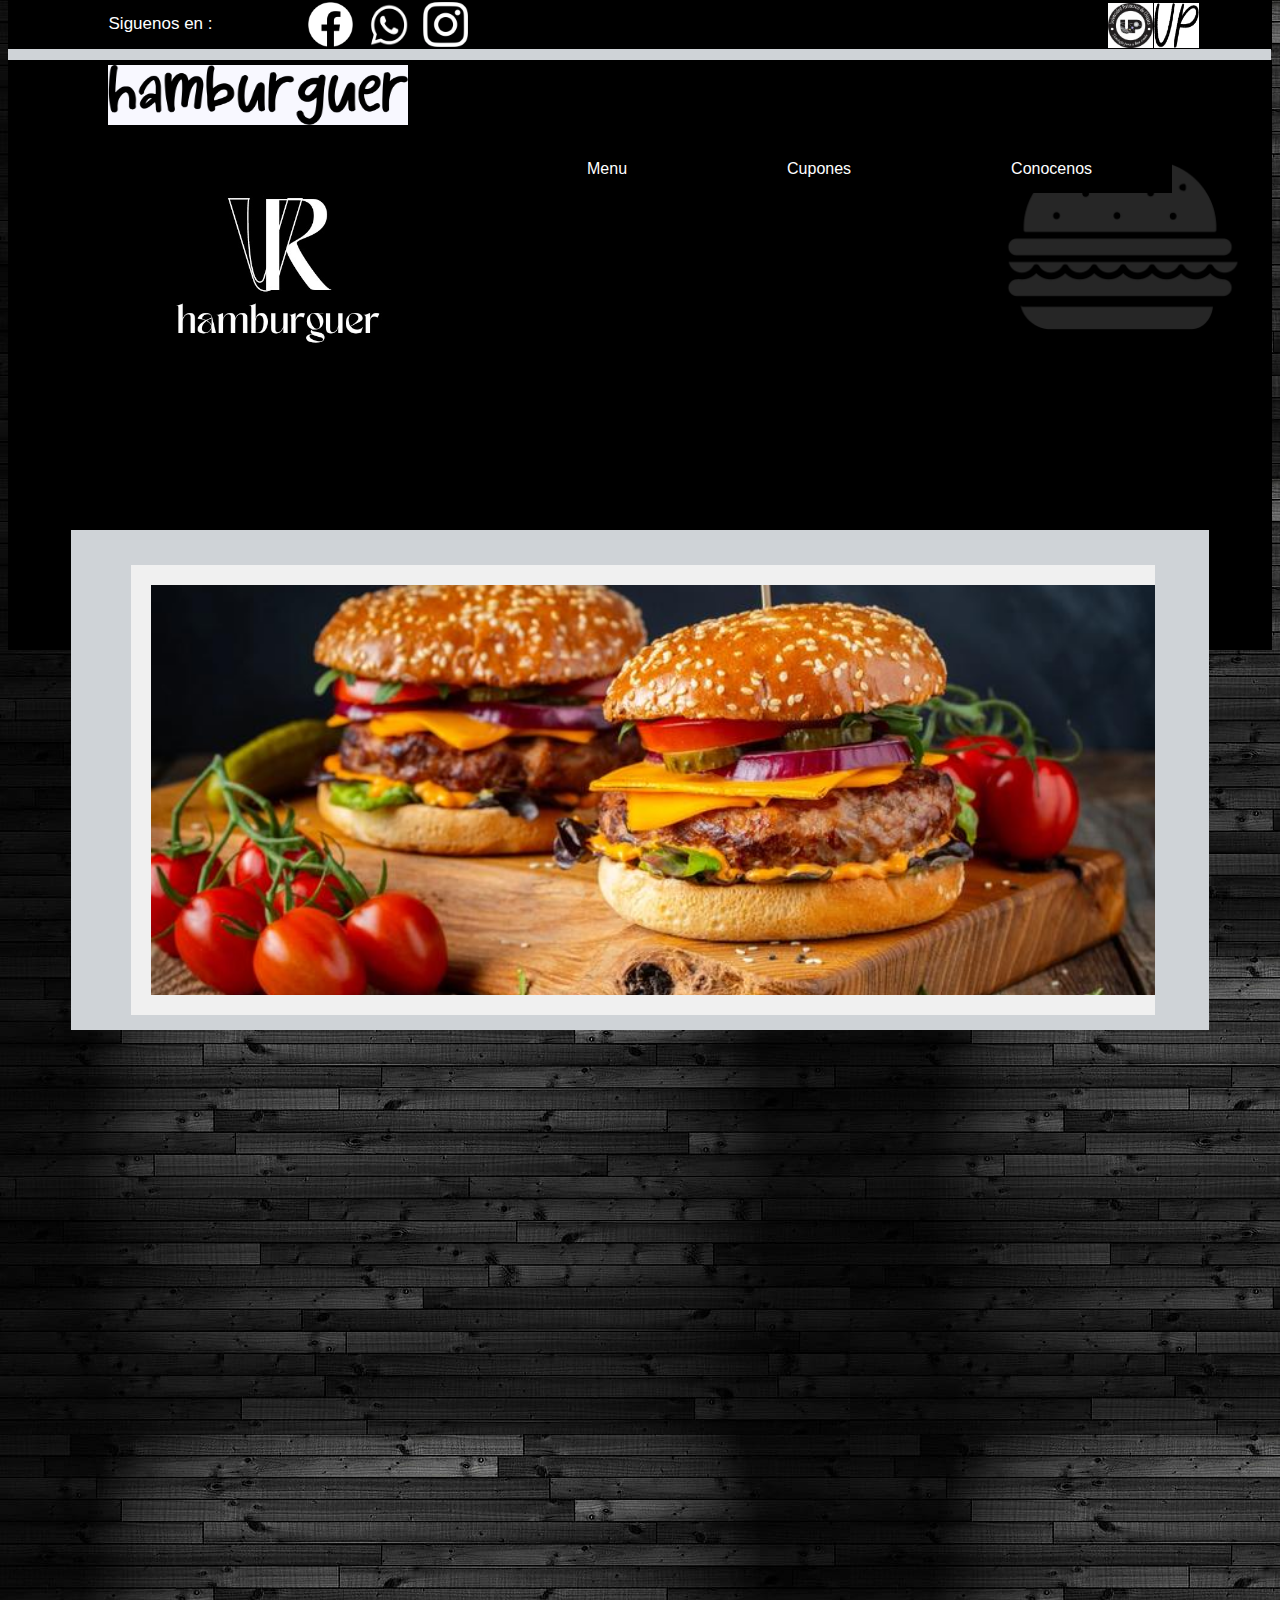
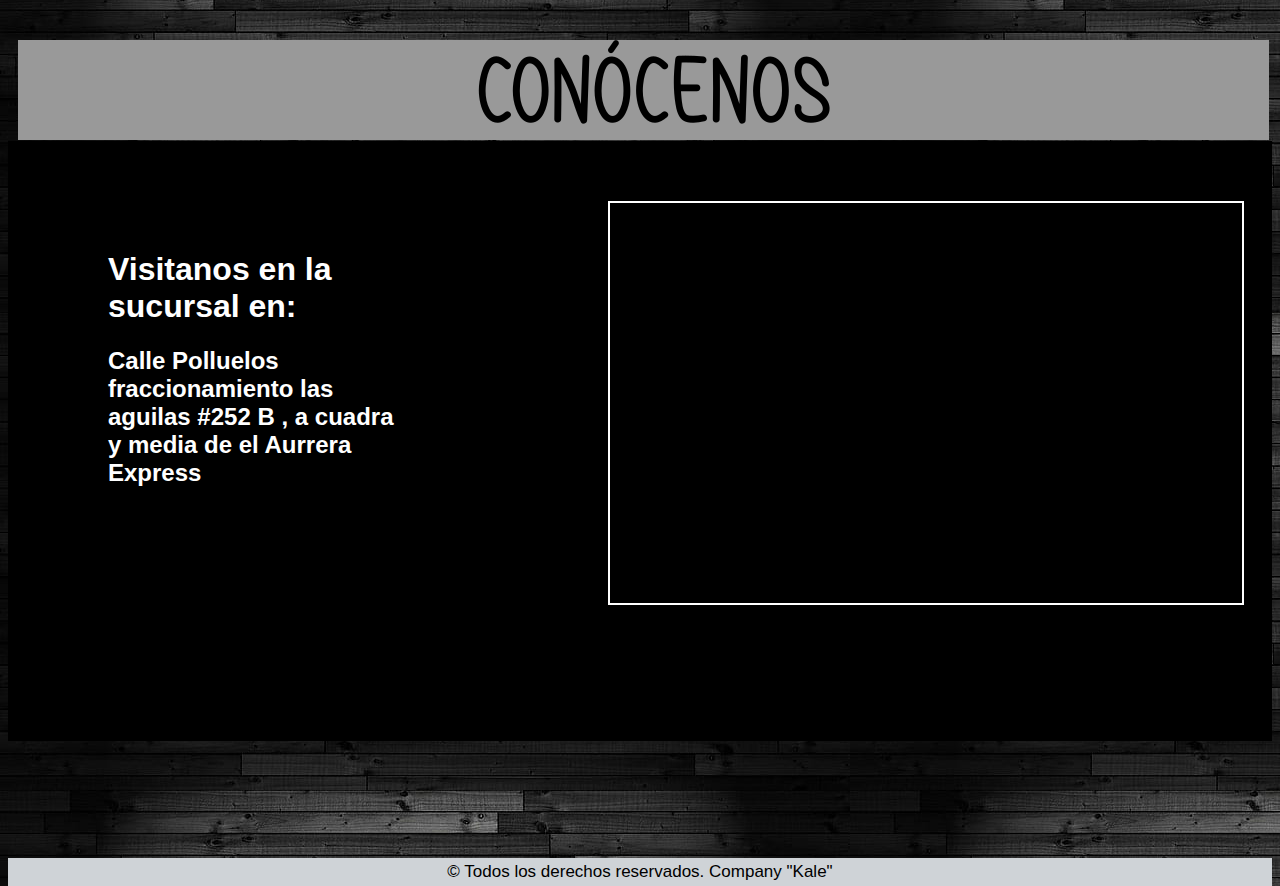
<file: duo dinamico/index.html>
<!DOCTYPE html>
<html lang="en">
<head>
    <title> hamburguer </title>
    <link rel="stylesheet" href="index.css">

<meta charset="utf-8">
<link rel="icon" type="imagen/png" href="001.png">
</head>

<body>
<div id="info">
    <div id="seguir">
    <p>   Siguenos en :</p>
    </div>

  <div id="n1">
    <a href="https://www.facebook.com/profile.php?id=61553637072495&mibextid=LQQJ4d">
<img src="n1.png">
  </div>
</a>

  <div id="n2">
    <a href="">
<img src="in3.jpg">
  </div>
</a>


  <div id="n3">
    <a href="https://instagram.com/hamburguer_vr?igshid=OGQ5ZDc2ODk2ZA%3D%3D&utm_source=qr">
<img src="n3.webp">
  </div>
</a>

  <div id="n4">
    <img src="005.webp">
  </div>
</div>
<div id="up">
 <img src="up.webp">
</div>
<div id="hrxd">
</div>


<div class="sticky">  
  <div id="menu">
        <ul class="nav">
            <li><a href="menu.html">Menu</a></li>
            <li><a href="cupones.html">Cupones</a></li>
            <li><a href="#comoasitilin">Conocenos</a></li>
        </ul>
    </div>
    </div>
<div id="info2">
  
    <div id="n5">
<img src="006.webp">
    </div>

<div id="loguito">
<img src="009.jpeg">
</div>
<div id="hambu">
   <img src="010.png">
</div>

</div>


<div id="food">
<div class="carrucel">
    <img class="hoja" src="1.jpg">
    <img class="hoja" src="2.jpg">
    <img class="hoja" src="3.jpeg">
    <img class="hoja" src="4.jpg">
</div>
</div>


<div id="comoasitilin">
    <img src="conocenoss.webp">
</div>

<div id="maps">
  <div id="follow">
   <h1> Visitanos en la sucursal en:</h1>
   <h2> Calle Polluelos fraccionamiento las aguilas #252 B , a cuadra y media de el Aurrera Express</h2>
  </div>

<div id="map">
   <iframe src="https://www.google.com/maps/embed?pb=!1m18!1m12!1m3!1d5436.915185064518!2d-93.09152980304687!3d16.78241808798542!2m3!1f0!2f0!3f0!3m2!1i1024!2i768!4f13.1!3m3!1m2!1s0x85ed275a88e81979%3A0x335256979a92d147!2sPolluelos%20252B%2C%20Las%20%C3%81guilas%2C%2029049%20Tuxtla%20Guti%C3%A9rrez%2C%20Chis.!5e0!3m2!1ses-419!2smx!4v1700730596534!5m2!1ses-419!2smx" width="655" height="400" style="border:0;" allowfullscreen="" loading="lazy" referrerpolicy="no-referrer-when-downgrade"></iframe>
</div>

</div>


<div id="copy">
<footer>
    <font size="4.5"><center><p> &copy; Todos los derechos reservados.  Company "Kale"</p></center></font>
</footer>
</div>
</body>
</html>
</file>
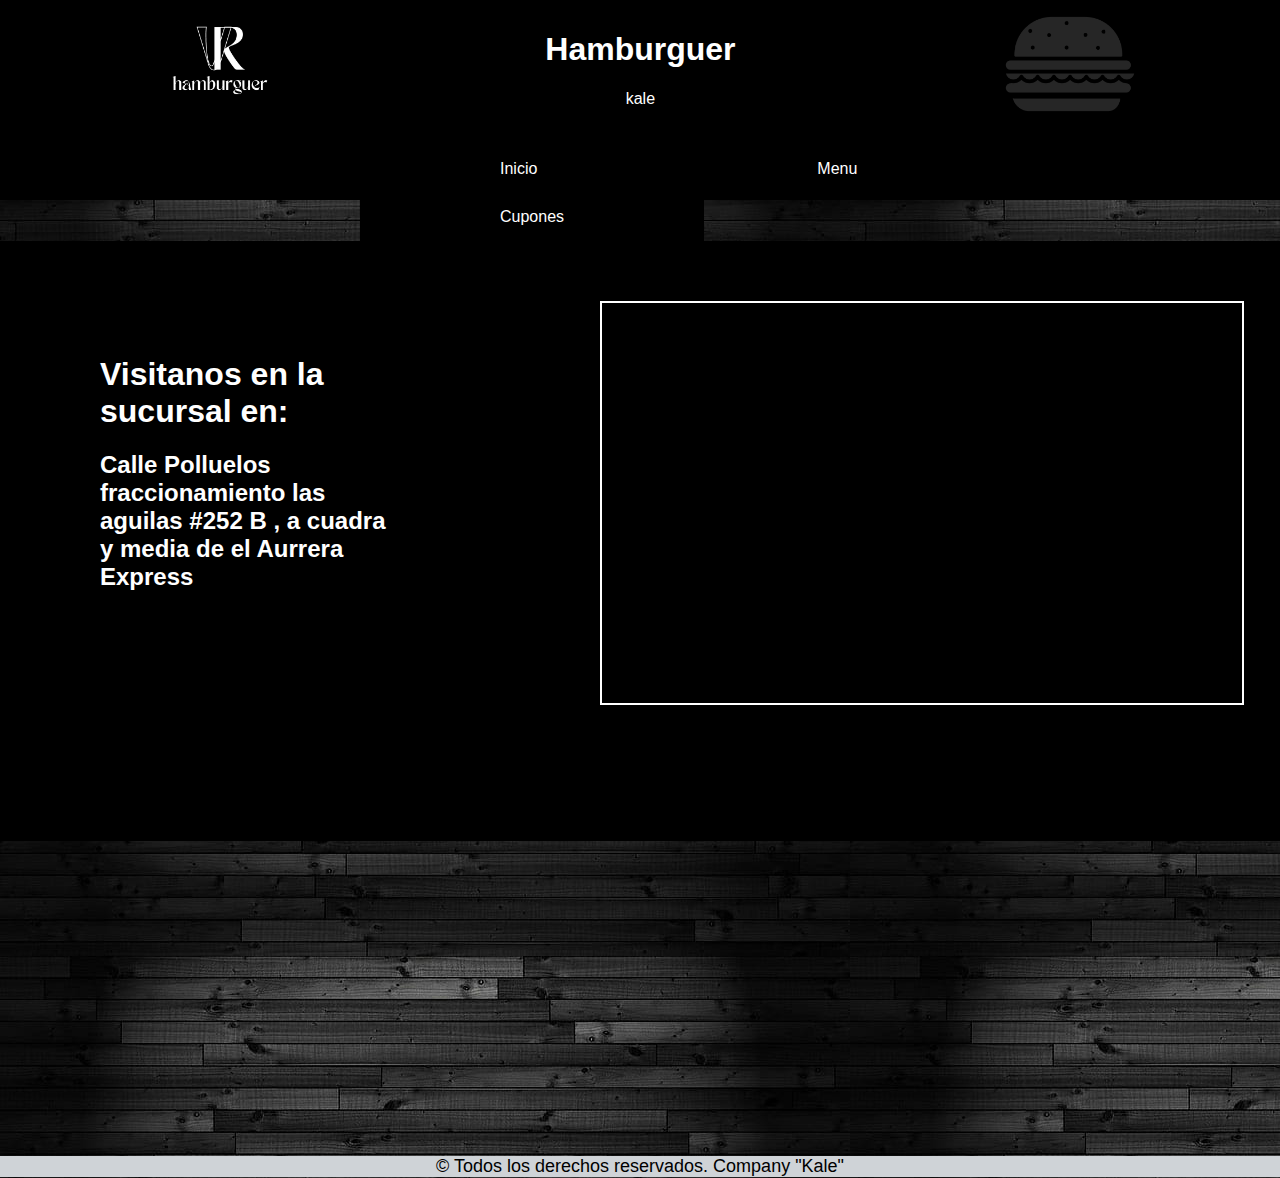
<file: duo dinamico/conocenos.html>
<!DOCTYPE html>
<html lang="en">
<head>
    <title> hamburguer </title>
    <link rel="stylesheet" href="styles.css">

<meta charset="utf-8">
<link rel="icon" type="imagen/png" href="001.png">
</head>

<body>

    <header>
        <h1>Hamburguer</h1>
        <p> kale </p>
      </header>

      <div id="kale">
        <img src="009.jpeg">
      </div>
    
      <div id="hambu">
        <img src="010.png">
      </div>

      
      <div id="info">
        <div id="menu">
            <ul class="nav">
                <li><a href="index.html">Inicio</a></li>
                <li><a href="menu.html">Menu</a></li>
                <li><a href="cupones.html">Cupones </a></li>
            </ul>
        </div>
      </div>

<div id="maps">
   <div id="follow">
    <h1> Visitanos en la sucursal en:</h1>
    <h2> Calle Polluelos fraccionamiento las aguilas #252 B , a cuadra y media de el Aurrera Express</h2>
   </div>

<div id="map">
    <iframe src="https://www.google.com/maps/embed?pb=!1m18!1m12!1m3!1d5436.915185064518!2d-93.09152980304687!3d16.78241808798542!2m3!1f0!2f0!3f0!3m2!1i1024!2i768!4f13.1!3m3!1m2!1s0x85ed275a88e81979%3A0x335256979a92d147!2sPolluelos%20252B%2C%20Las%20%C3%81guilas%2C%2029049%20Tuxtla%20Guti%C3%A9rrez%2C%20Chis.!5e0!3m2!1ses-419!2smx!4v1700730596534!5m2!1ses-419!2smx" width="655" height="400" style="border:0;" allowfullscreen="" loading="lazy" referrerpolicy="no-referrer-when-downgrade"></iframe>
</div>

</div>




      <div id="copy">
        <footer>
            <font size="4.5"><center><p> &copy; Todos los derechos reservados.  Company "Kale"</p></center></font>
        </footer>
        </div>

</body>
</html>
</file>
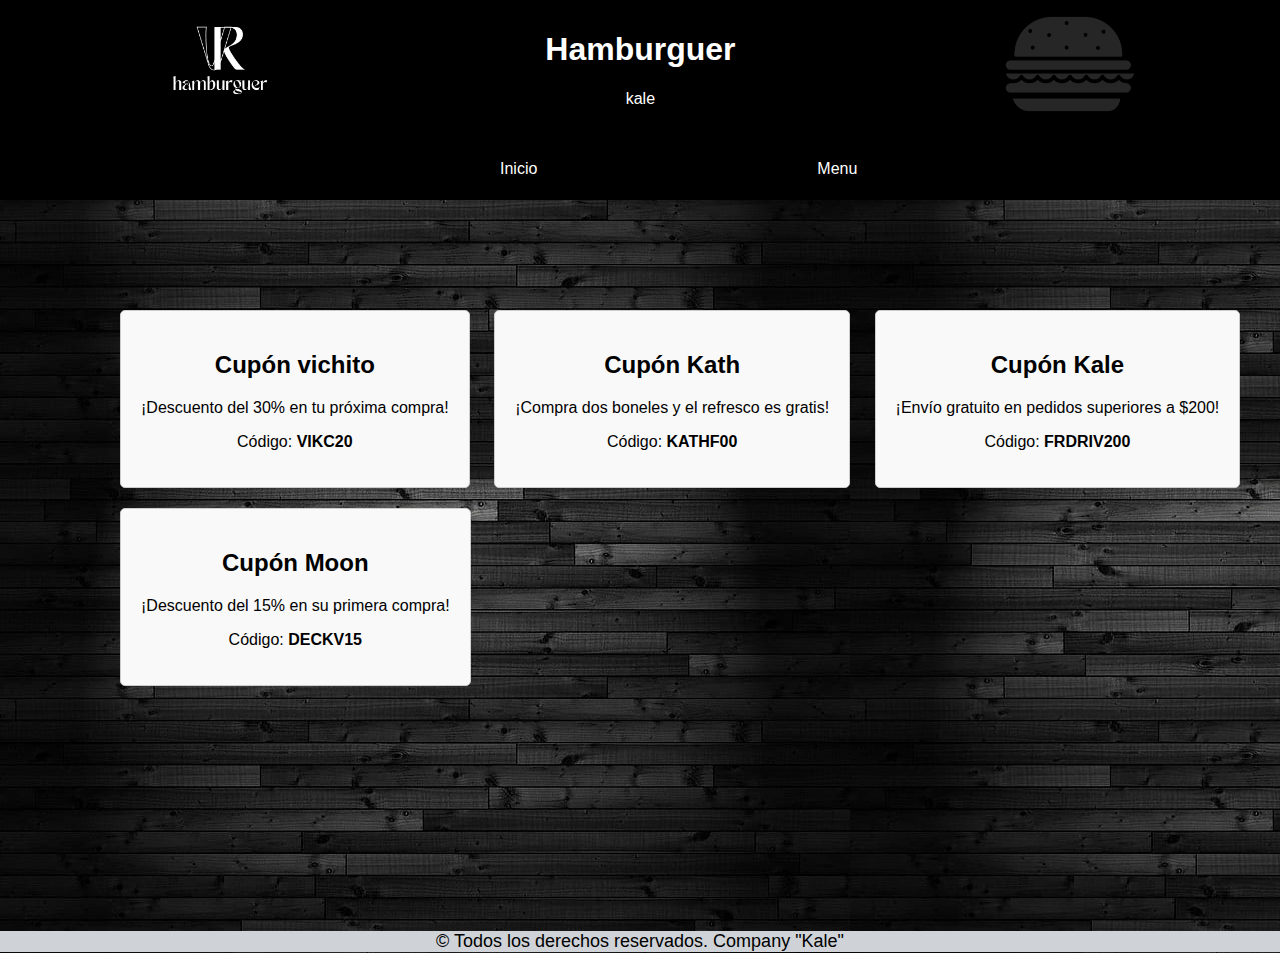
<file: duo dinamico/cupones.html>
<!DOCTYPE html>
<html lang="en">
<head>
    <title> hamburguer </title>
    <link rel="stylesheet" href="styles.css">

<meta charset="utf-8">
<link rel="icon" type="imagen/png" href="001.png">
</head>

<body>

    <header>
        <h1>Hamburguer</h1>
        <p> kale </p>
      </header>

      <div id="kale">
        <img src="009.jpeg">
      </div>
    
      <div id="hambu">
        <img src="010.png">
      </div>

      
      <div id="info">
        <div id="menu">
            <ul class="nav">
                <li><a href="index.html">Inicio</a></li>
                <li><a href="menu.html">Menu</a></li>
            </ul>
        </div>
      </div>

    <div class="cupon">
        <h2>Cupón vichito</h2>
        <p>¡Descuento del 30% en tu próxima compra!</p>
        <p>Código: <strong>VIKC20</strong></p>
    </div>

    <div class="cupon">
        <h2>Cupón Kath</h2>
        <p>¡Compra dos boneles y el refresco es gratis!</p>
        <p>Código: <strong>KATHF00</strong></p>
    </div>

    <div class="cupon">
        <h2>Cupón Kale</h2>
        <p>¡Envío gratuito en pedidos superiores a $200!</p>
        <p>Código: <strong>FRDRIV200</strong></p>
    </div>

    <div class="cupon">
        <h2>Cupón Moon</h2>
        <p>¡Descuento del 15% en su primera compra!</p>
        <p>Código: <strong>DECKV15</strong></p>
    </div>

    
      <div id="copy">
        <footer>
            <font size="4.5"><center><p> &copy; Todos los derechos reservados.  Company "Kale"</p></center></font>
        </footer>
        </div>

</body>
</html>
</file>
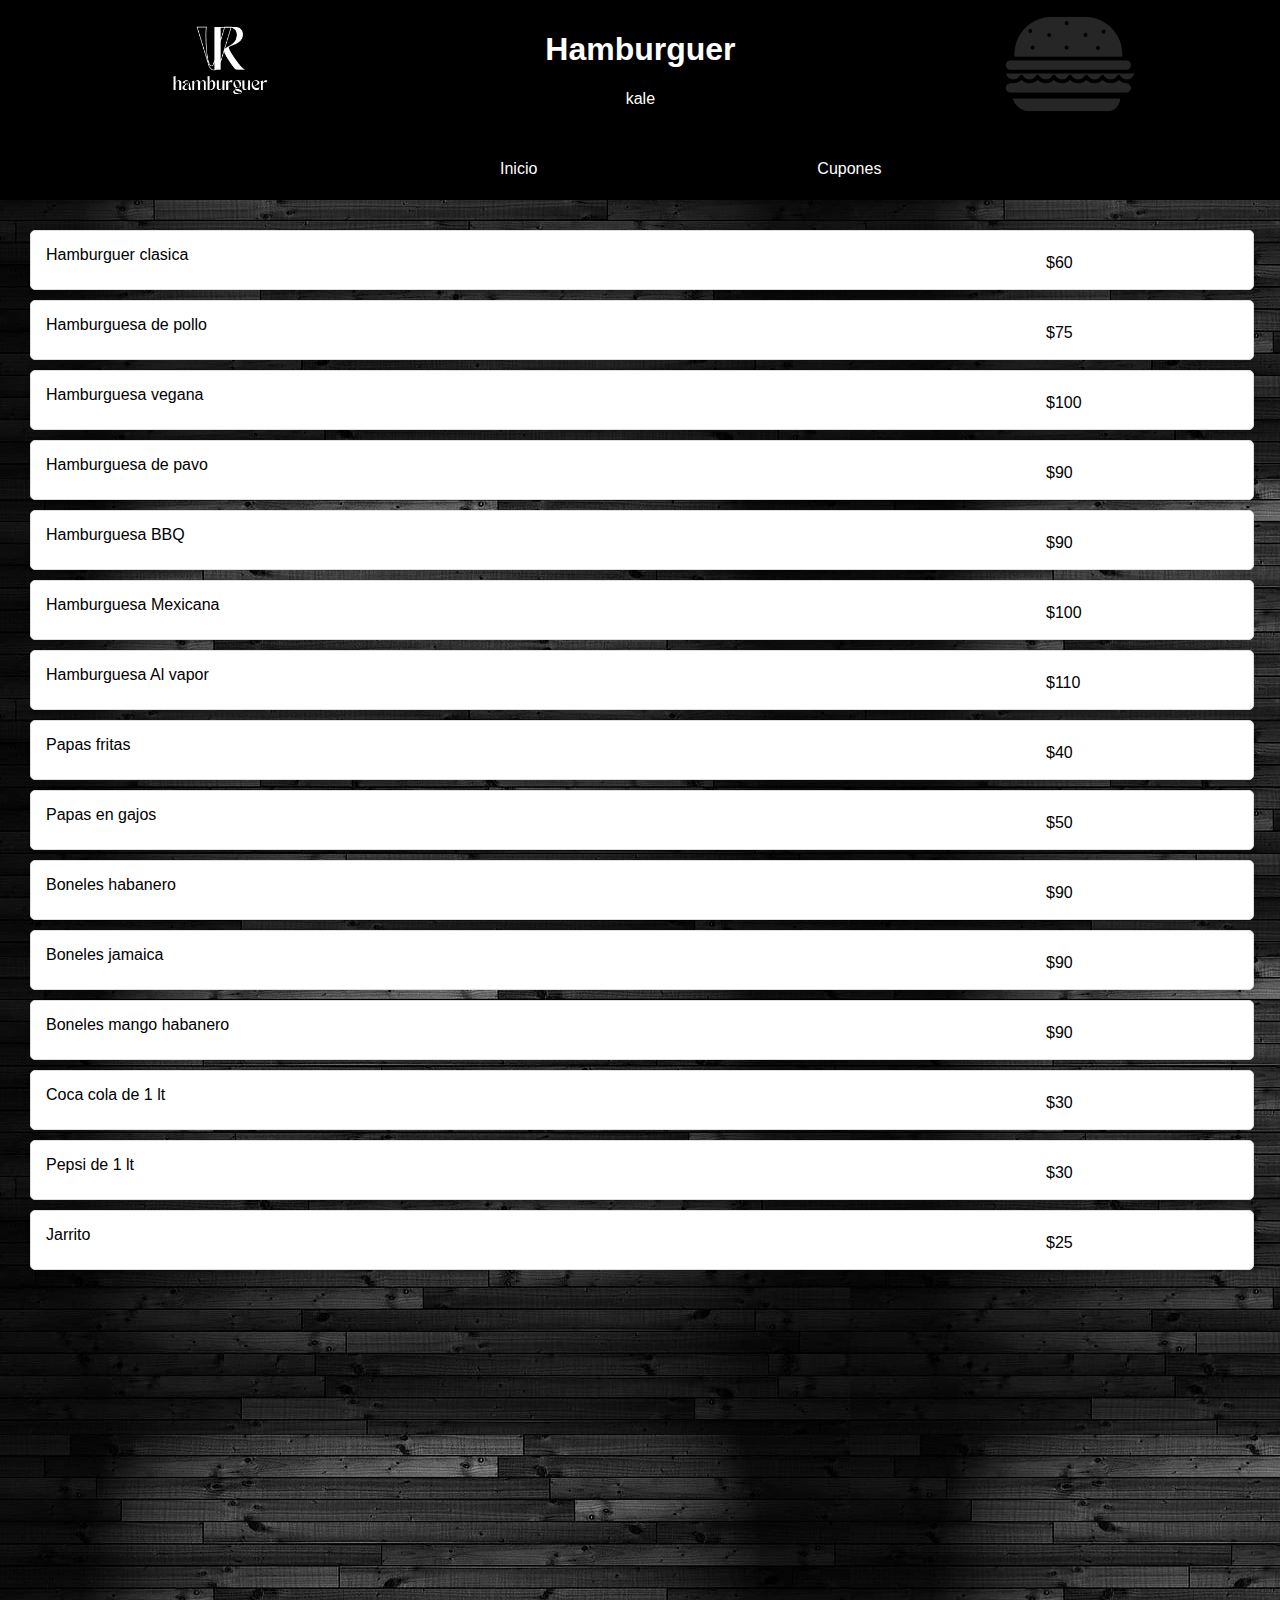
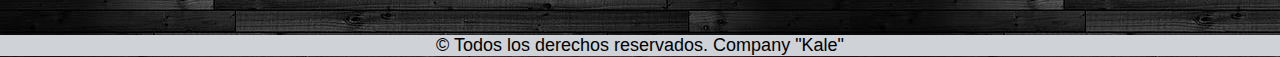
<file: duo dinamico/menu.html>
<!DOCTYPE html>
<html lang="es">
<head>
  <meta charset="UTF-8">
  <meta name="viewport" content="width=device-width, initial-scale=1.0">
    <title>Menú </title>
    <link rel="stylesheet" href="styles.css">

    <link rel="icon" type="imagen/png" href="001.png">
</head>
<body>

  <header>
    <h1>Hamburguer</h1>
    <p> kale </p>
  </header>

  <div id="kale">
    <img src="009.jpeg">
  </div>

  <div id="hambu">
    <img src="010.png">
  </div>


  <div id="info">
    <div id="menu">
        <ul class="nav">
            <li><a href="index.html">Inicio</a></li>
            <li><a href="cupones.html">Cupones</a></li>
        </ul>
    </div>
  </div>


  <section id="cubo">
    <div class="menu-comida">Hamburguer clasica
    <div class="precio"> $60 </div>
    </div>

    <div class="menu-comida">Hamburguesa de pollo
        <div class="precio"> $75 </div>
    </div>
    <div class="menu-comida">Hamburguesa vegana
        <div class="precio"> $100 </div>
    </div>
    <div class="menu-comida">Hamburguesa de pavo
        <div class="precio"> $90 </div>
    </div>
    <div class="menu-comida">Hamburguesa BBQ
        <div class="precio"> $90 </div>
    </div>
    <div class="menu-comida">Hamburguesa Mexicana
        <div class="precio"> $100 </div>
    </div>
    <div class="menu-comida">Hamburguesa Al vapor
        <div class="precio"> $110 </div>
    </div>
    <div class="menu-comida">Papas fritas 
        <div class="precio"> $40 </div>
    </div>
    <div class="menu-comida">Papas en gajos
        <div class="precio"> $50 </div>
    </div>
    <div class="menu-comida">Boneles habanero
        <div class="precio"> $90 </div>
    </div>
    <div class="menu-comida">Boneles jamaica
        <div class="precio"> $90 </div>
    </div>
    <div class="menu-comida">Boneles mango habanero
        <div class="precio"> $90 </div>
    </div>
    <div class="menu-comida">Coca cola de 1 lt
        <div class="precio"> $30 </div>
    </div>
    <div class="menu-comida">Pepsi de 1 lt
        <div class="precio"> $30 </div>
    </div>
    <div class="menu-comida">Jarrito
        <div class="precio"> $25 </div>
    </div>
  </section>



  <div id="copy">
    <footer>
        <font size="4.5"><center><p> &copy; Todos los derechos reservados.  Company "Kale"</p></center></font>
    </footer>
    </div>

</body>
</html>
</file>
<file: duo dinamico/index.css>
body {
    font-family: Arial, sans-serif;
    background-image: url(fondo.jpg);
}

p {
    line-height: 1.6;
    font-size: 17px;
}

font {
    color: #000;
}

#info {
    background-color: black;
    width: 100%;
    height: 50px;
    position: relative;
    bottom: 17px;
    text-align: center;
}

#info2 {
    background-color: black;
    width: 100%;
    height: 590px;
    position: relative;
    top: -170px;
}

#hrxd{
    border: 6px solid #cfd3d7;
    position: relative;
    bottom: 63px;
    width: 99%;
}

#seguir{
  width: 105px;
  height: 50px;
  position: relative;
  color: white;
  background-color: black;
  left: 100px;
  top: 10px;
}

#n1 {
  width: 45px;
  height: 45px;
  position: relative;
  left: 300px;
  bottom: 48px;
  background-color: black;
}

#n1 img{
    width: 100%;
    height: 100%;
}

#n2 {
    width: 45px;
    height: 45px;
    position: relative;
    left: 360px;
    bottom: 93px;
    background-color: black;
  }
  
  #n2 img{
      width: 100%;
      height: 100%;
  }

  #n3 {
    width: 45px;
    height: 45px;
    position: relative;
    left: 415px;
    bottom: 138px;
    background-color: black;
  
  }
  
  #n3 img{
      width: 100%;
      height: 100%;
  }

  #n4 {
    width: 45px;
    height: 45px;
    position: relative;
    left: 1100px;
    bottom: 182px;
    background-color: white;
  
  }
  
  #n4 img{
      width: 100%;
      height: 100%;
  }

  #n5 {
    width: 300px;
    height: 60px;
    position: relative;
    left: 100px;
    bottom: -5px;
    background-color: ghostwhite;
  
  }
  
  #n5 img{
      width: 100%;
      height: 100%;
  }


  div.sticky {
    /*position: -webkit-sticky;*/
    position: sticky;
    top: -10px;
    padding: 5px;
    box-sizing: border-box;
    z-index: 101;
  }

  #menu {
    position: sticky;
    padding: 0px;
    margin: 0px;
    height: 80px;
    width: 800px;
    bottom: -40px;
    left: 470px;
    z-index: 100;
    
}

ul, ol{
    list-style:none;
}

.nav li a {
      background-color: #000;
      color: #ffff;
      text-decoration:none;
      padding: 15px 80px;
      display: block;
}

.nav li a:hover {
    background-color: #434343;
}

.nav > li{
    float: left;
}

.carrucel {
    display: flex;
    width: 90%;
    height: 90%;
    z-index: 4;
    overflow-x: scroll;
    scroll-snap-type: x mandatory;
    position: relative;
    left: 60px;
    top: 35px;
  }
  
  .carrucel img {
    flex: 0 0 100%;
    width: 100%;
    object-fit: cover;
    scroll-snap-align: center;
  }

.hoja {
  display: inline-block;
  width: 100%;
  text-align: center;
  padding: 20px;
  background-color: #f0f0f0;
  animation: desplazar 10s linear infinite;
}
  
.hoja:nth-child(1) {
    animation-delay: 2s; 
  } 
  
  .hoja:nth-child(2) {
    animation-delay: 2s;
  }
  
  .hoja:nth-child(3) {
    animation-delay: 2s; 
  }
  
  .hoja:nth-child(4) {
    animation-delay: 2s; 
  }
  
  @keyframes desplazar {
    0% {
      transform: translateX(0%);
    }
    20% {
      transform: translateX(0%);
    }
    25% {
      transform: translateX(-100%);
    }
    45% {
      transform: translateX(-100%);
    }
    50% {
      transform: translateX(-200%);
    }
    70% {
      transform: translateX(-200%);
    }
    75% {
      transform: translateX(-300%);
    }
    95% {
      transform: translateX(-300%);
    }
    100% {
      transform: translateX(-400%);
    }
  }


#food {
    background-color: #cfd3d7;
    width: 90%;
    height: 500px;
    position: relative;
    bottom: 290px;
    text-align: center;
    left: 63px;
    border-radius: 3px solid black;
}

#copy {
    background: #cfd3d7;
    position: relative;
    top: 400px;
    border-radius: 9px solid white;
}

#loguito {
    position: relative;
    left: 120px;
    height: 300px;
    width: 300px;
    bottom: -8px;
    border-radius: 3px solid black;
}

#loguito img {
 width: 100%;
 height: 100%;
}

#hambu {
   position: relative;
   height: 250px;
   width: 250px;
   bottom: 300px;
   left: 990px;
}

#hambu img{
    width: 100%;
    height: 100%;
}

#up {
    width: 45px;
    height: 45px;
    position: relative;
    left: 1146px;
    bottom: 64px;
    background-color: white;
}

#up img{
    width: 100%;
    height: 100%;
}

#maps {
  width: 100%;
  background-color: #000;
  height: 600px;
  position: relative;
  bottom: -300px;
}


#follow {
  height: 100px;
  width: 300px;
  position: relative;
  left: 100px;
  top: 110px;
  color: white;
}

#map {
  height: 400px;
  width: 50%;
  position: relative;
  left: 600px;
  border: 2px solid white ;
  top: -40px;
}

#comoasitilin {
  background-color: #999;
  position: relative;
  width: 99%;
  height: 100px;
  left: 10px;
  bottom: -320px;
}

#comoasitilin img {
  position: relative;
  left: 460px;
}
</file>
<file: duo dinamico/styles.css>
body {
    font-family: Arial, sans-serif;
    background-image: url(fondo.jpg);
    margin: 0;
    padding: 0;
  }

  header {
    background-color: #000;
    color: #fff;
    text-align: center;
    padding: 10px;
    width: 98.5%;
  }

  nav {
    display: flex;
    justify-content: center;
    background-color: #444;
    padding: 10px;
  }

  #cubo {
    width: 97%;
  }

  nav a {
    color: #fff;
    text-decoration: none;
    padding: 10px 20px;
    margin: 0 10px;
    border-radius: 5px;
    background-color: #555;
    transition: background-color 0.3s;
  }

  nav a:hover {
    background-color: #666;
  }

  section {
    padding: 20px;
  }

  .menu-comida {
    border: 1px solid #ddd;
    background-color: #fff;
    margin: 10px;
    padding: 15px;
    border-radius: 5px;
    box-shadow: 0 2px 4px rgba(0, 0, 0, 0.1);
    position: relative;
    bottom: 300px;
    width: 96%;
  }

  .precio {
    position: relative;
    left: 1000px;
    bottom: 10px;
    width: 90px;
    height: 10px;
  }

  #menu {
    padding: 0px;
    margin: 0px;
    height: 80px;
    width: 800px;
    position: relative;
    bottom: -15px;
    left: 320px;
}

ul, ol{
    list-style:none;
}

.nav li a {
      background-color: #000;
      color: #ffff;
      text-decoration:none;
      padding: 15px 140px;
      display: block;
}

.nav li a:hover {
    background-color: #434343;
}

.nav > li{
    float: left;
}

#info {
  background-color: black;
  width: 100%;
  height: 70px;
  position: relative;
  top: -300px;
}

#kale {
   position: relative;
   width: 140px;
   height: 140px;
   left: 150px;
   bottom: 140px;
}

#kale img {
  width: 100%;
  height: 100%;
  
}

#hambu {
  position: relative;
  width: 140px;
  height: 140px;
  left: 1000px;
  bottom: 280px;
}

#hambu img {
  width: 100%;
  height: 100%;
}

#copy {
  background: #cfd3d7;
  position: relative;
  top: 17px;
  border-radius: 9px solid white;
  width: 100%;
}

.cupon {
  border: 1px solid #ccc;
  padding: 20px;
  margin: 10px;
  text-align: center;
  background-color: #f9f9f9;
  border-radius: 5px;
  display: inline-block;
  position: relative;
  bottom: 200px;
  left: 110px;
}

#maps {
  width: 100%;
  background-color: #000;
  height: 600px;
  position: relative;
  bottom: 280px;
}


#follow {
  height: 100px;
  width: 300px;
  position: relative;
  left: 100px;
  top: 110px;
  color: white;
}

#map {
  height: 400px;
  width: 50%;
  position: relative;
  left: 600px;
  border: 2px solid white ;
  top: -40px;
}
</file>
